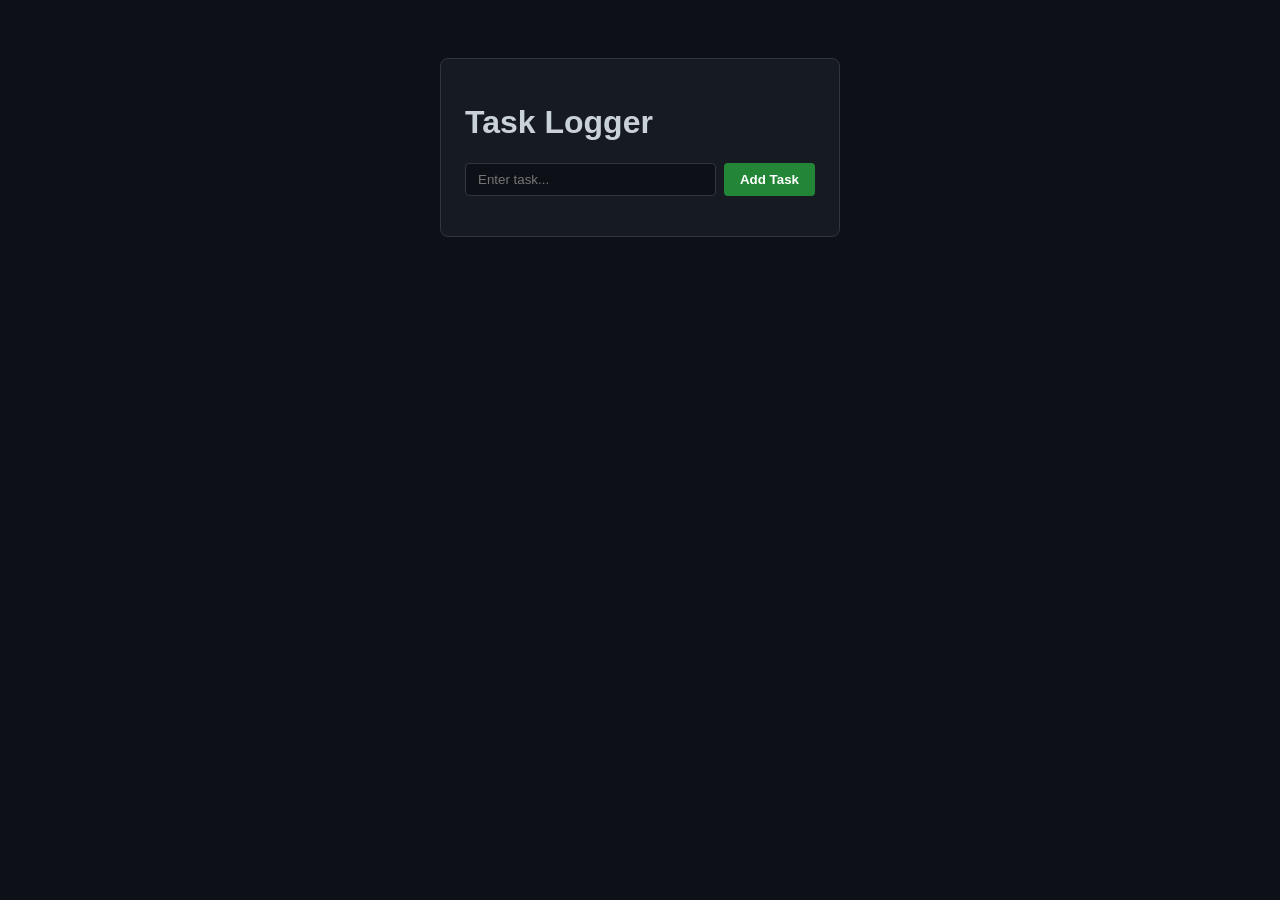
<file: projects/01-task-logger/index.html>
<!DOCTYPE html>
<html lang="en">
<head>
  <meta charset="UTF-8">
  <title>Task Logger</title>
  <link rel="stylesheet" href="style.css">
</head>
<body>
  <div class="container">
    <h1>Task Logger</h1>

    <div class="input-section">
      <input type="text" id="task-input" placeholder="Enter task...">
      <button id="add-btn">Add Task</button>
    </div>

    <ul id="task-list"></ul>
  </div>
<!-- agar script ko pehele rakhenge toh it will result in reference error cause it cannot find the ids or tags since its loaded after the script -->
  <script src="script.js"></script>
</body>
</html>
</file>
<file: projects/01-task-logger/style.css>
body {
  font-family: Arial, sans-serif;
  background-color: #0d1117;
  color: #c9d1d9;
  display: flex;
  justify-content: center;
  padding-top: 50px;
}

.container {
  background-color: #161b22;
  padding: 24px;
  border-radius: 8px;
  width: 350px;
  border: 1px solid #30363d;
}

.input-section {
  display: flex;
  gap: 8px;
  margin-bottom: 16px;
}

input {
  flex: 1;
  padding: 8px 12px;
  background-color: #0d1117;
  border: 1px solid #30363d;
  color: #ffffff;
  border-radius: 4px;
}

button {
  padding: 8px 16px;
  background-color: #238636;
  color: #ffffff;
  border: none;
  border-radius: 4px;
  cursor: pointer;
  font-weight: bold;
}

button:hover {
  background-color: #2ea043;
}

ul {
  list-style: none;
  padding: 0;
  margin: 0;
}

li {
  padding: 10px 12px;
  background-color: #21262d;
  margin-bottom: 8px;
  border-radius: 4px;
  border: 1px solid #30363d;
  word-break: break-word;
}

li.completed {
  text-decoration: line-through;
  opacity: 0.5;
  background-color: #161b22;
}
li {
  display: flex;
  justify-content: space-between;
  align-items: center;
}

.delete-btn {
  background: transparent;
  color: #f85149;
  border: none;
  font-size: 16px;
  cursor: pointer;
  padding: 2px 6px;
  border-radius: 4px;
}

.delete-btn:hover {
  background-color: rgba(248, 81, 73, 0.15);
}
</file>
